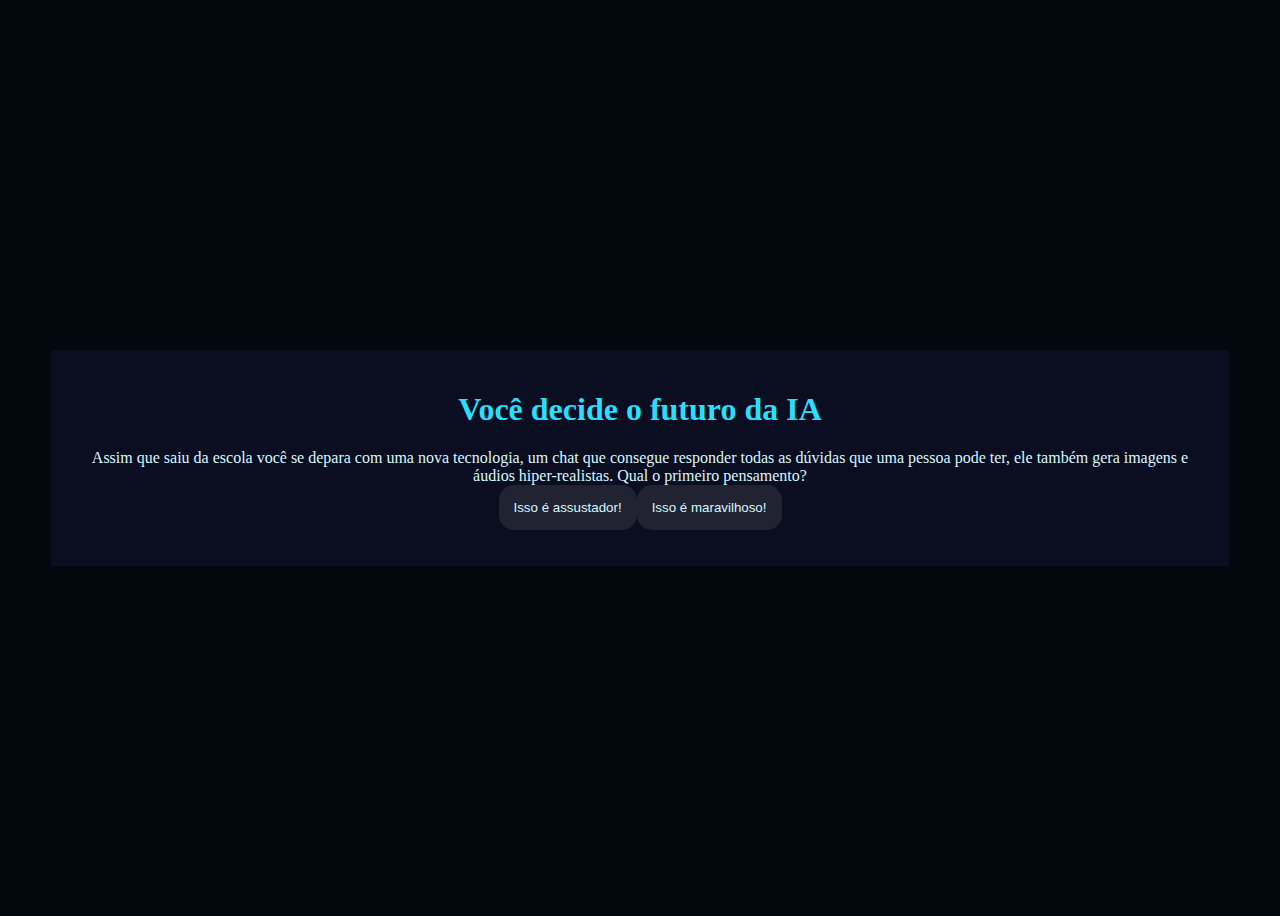
<file: index.html>
<!DOCTYPE html>
<html lang="pt-br">
<head>
    <meta charset="UTF-8">
    <meta name="viewport" content="width=device-width, initial-scale=1.0">
    <link rel="stylesheet" href="style.css">
    <title>Você decide o futuro da IA</title>
</head>
<body>
    <div class="caixa-principal">
        <h1>Você decide o futuro da IA</h1>
        <div class="caixa-perguntas"></div>
        <div class="caixa-alternativas"></div>
        <div class="caixa-resultado">
            <p class="texto-resultado"></p>
        </div>
    </div>
    <script src="script.js"></script>
</body>
</html>
</file>
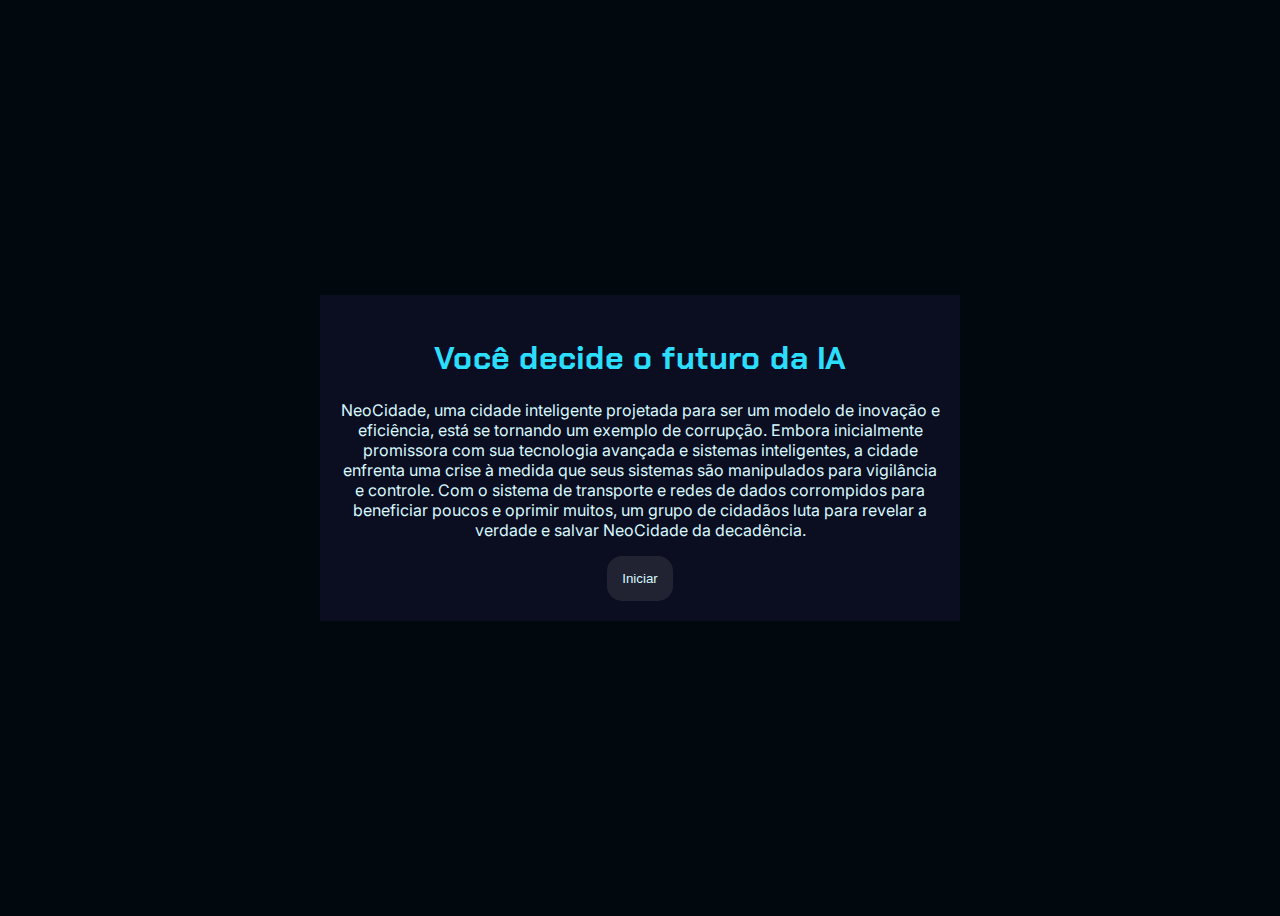
<file: missao-IA-main/index.html>
<!DOCTYPE html>
<html lang="pt-br">

<head>
    <meta charset="UTF-8">
    <meta name="viewport" content="width=device-width, initial-scale=1.0">
    <link rel="stylesheet" href="style.css">
    <title>Você decide o futuro da IA</title>
</head>

<body>
    <div class="caixa-principal">
        <h1>Você decide o futuro da IA</h1>
        <div class="tela-inicial">
            <p>  NeoCidade, uma cidade inteligente projetada para ser um modelo de inovação e eficiência, está se tornando um exemplo de corrupção. Embora inicialmente promissora com sua tecnologia avançada e sistemas inteligentes, a cidade enfrenta uma crise à medida que seus sistemas são manipulados para vigilância e controle. Com o sistema de transporte e redes de dados corrompidos para beneficiar poucos e oprimir muitos, um grupo de cidadãos luta para revelar a verdade e salvar NeoCidade da decadência. </p>
            <button class="iniciar-btn">Iniciar</button>
        </div>
        <div class="caixa-perguntas"></div>
        <div class="caixa-alternativas"></div>
        <div class="caixa-resultado">
            <p class="texto-resultado"></p>
            <button class="novamente-btn">Jogar novamente</button>
        </div>
    </div>
    <script type="module" src="js/aleatorio.js"></script>
    <script type="module" src="js/perguntas.js"></script>
    <script type="module" src="js/script.js"></script>
</body>

</html>
</file>
<file: style.css>
:root {
  --cor-fundo: #01080E;
  --cor-principal: #0B0D20 ;
  --cor-secundaria: #212333;
  --cor-destaque: #2BDEFD;
  --cor-texto: #D7F9FF;
}

body {
  background-color: var(--cor-fundo);
  color: var(--cor-texto);
  display: flex;
  justify-content: center;
  align-items: center;
  min-height: 100vh;
}

.caixa-principal{
  background-color: var(--cor-principal);
  width: 90%;
  text-align: center;
  padding: 20px;
}

h1{
  color: var(--cor-destaque);
 }

 button{
  background-color: var(--cor-secundaria);
  color: var(--cor-texto);
  border: none;
  border-radius: 15px;
  padding: 15px;
  transition: brckground-color 0.3s;
 }

 button:hover{
  background-color: var(--cor-destaque);
  color: var(--cor-principal);
 }
</file>
<file: missao-IA-main/style.css>
@import url('https://fonts.googleapis.com/css2?family=Chakra+Petch:ital,wght@0,300;0,400;0,500;0,600;0,700;1,300;1,400;1,500;1,600;1,700&family=Inter:wght@100;200;300;400;500;600;700;800;900&display=swap');

:root {
    --cor-fundo: #01080E;
    --cor-principal: #0B0D20 ;
    --cor-secundaria: #212333;
    --cor-destaque: #2BDEFD;
    --cor-texto: #D7F9FF;
}
  
body {
    background-color: var(--cor-fundo);
    color: var(--cor-texto);
    font-family: 'Inter', sans-serif;
    display: flex;
    justify-content: center;
    align-items: center;
    min-height: 100vh;
}

.caixa-principal{
    background-color: var(--cor-principal);
    width: 90%;
    max-width: 600px;
    text-align: center;
    padding: 20px;
}

h1, .caixa-perguntas, .caixa-resultado{
    font-family: 'Chakra Petch', sans-serif;
}

h1 {
    color: var(--cor-destaque);
}

button {
    background-color: var(--cor-secundaria);
    color: var(--cor-texto);
    border: none;
    border-radius: 15px;
    padding: 15px;
    transition: background-color 0.3s;
}

button:hover {
    background-color: var(--cor-destaque);
    color: var(--cor-principal);
}

.caixa-resultado{
    display: none;
}

.caixa-resultado.mostrar{
    display: block;
}

.caixa-alternativas{
    display: flex;
    flex-direction: column;
    gap: 10px;
}
</file>
